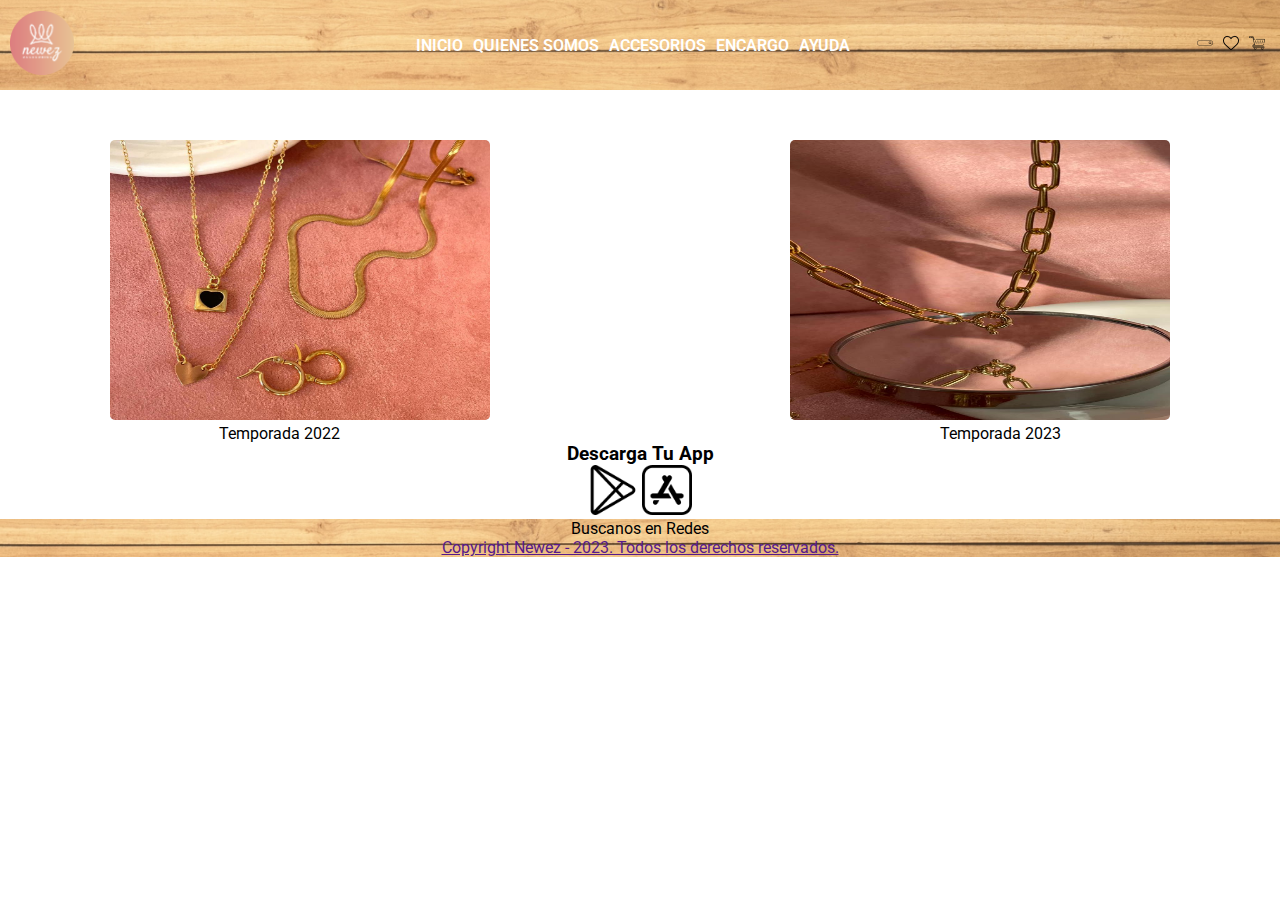
<file: index.html>
<!DOCTYPE html>
<html lang="es">
  <head>
    <meta charset="UTF-8" />
    <meta http-equiv="X-UA-Compatible" content="IE=edge" />
    <meta name="viewport" content="width=device-width, initial-scale=1.0" />
    <!-- Font -->
    <link rel="preconnect" href="https://fonts.googleapis.com" />
    <link rel="preconnect" href="https://fonts.gstatic.com" crossorigin />
    <link
      href="https://fonts.googleapis.com/css2?family=Roboto:wght@300;400;700&display=swap"
      rel="stylesheet"
    />

    <!-- Mi css -->
    <link rel="stylesheet" href="css/style.css" />
    <title>NEWEZ</title>
    <link
      rel="shortcut icon"
      href="imgbks/crown-icon.png"
      type="image/x-icon"
    />
    <link
      rel="stylesheet"
      href="https://cdnjs.cloudflare.com/ajax/libs/font-awesome/6.2.1/css/all.min.css"
      integrity="sha512-MV7K8+y+gLIBoVD59lQIYicR65iaqukzvf/nwasF0nqhPay5w/9lJmVM2hMDcnK1OnMGCdVK+iQrJ7lzPJQd1w=="
      crossorigin="anonymous"
      referrerpolicy="no-referrer"
    />
  </head>
  <body>
    <header class="cabecera">
      <a href=""
        ><img src="imgbks/logonewezp.png" alt="" width="64" height="64"
      /></a>
      <nav class="nav">
        <ul class="nav_list">
          <li class="nav_item">
            <a class="nav_link" href="index.html">Inicio</a>
          </li>
          <li class="nav_item">
            <a class="nav_link" href="pages/quienes_somos.html"
              >Quienes Somos</a
            >
          </li>
          <li class="nav_item">
            <a class="nav_link" href="pages/accesorios.html">Accesorios</a>
          </li>
          <li class="nav_item">
            <a class="nav_link" href="pages/encargo.html">Encargo</a>
          </li>
          <li class="nav_item">
            <a class="nav_link" href="pages/ayuda.html">Ayuda</a>
          </li>
        </ul>
      </nav>
      <nav class="nav_icon">
        <a href=""><img src="imgbks/searching-bar.png" alt="Buscar" /></a>
        <a href=""><img src="imgbks/heart.png" alt="Te gustó" /></a>
        <a href=""
          ><img src="imgbks/shopping-cart.png" alt="Añadir al carro"
        /></a>
      </nav>
    </header>
    <main>
      <!-- Temprada Anterior -->
      <section>
        <div class="TA">
          <a href=""
            ><img
              class="img-1"
              src="imagenes/kits.jpeg"
              alt=""
              width="380"
              height="280"
          /></a>

          <a href=""
            ><img
              class="img-2"
              src="imagenes/cadena.jpeg"
              alt=""
              width="380"
              height="280"
          /></a>
        </div>

        <div class="NT">
          <p class="p1">Temporada 2022</p>
          <p class="p2">Temporada 2023</p>
        </div>
      </section>

      <!-- APPS Link de dscarga -->
      <section class="DesApp">
        <h3>Descarga Tu App</h3>
        <a id="icon" href=""
          ><img src="imgbks/playstore.png" alt="" " width="50" height="50"/></a
        >
        <a id="icon" href=""
          ><img src="imgbks/app-store.png" alt="" " width="50" height="50" /></a
        >
      </section>
    </main>
    <footer class="descarga">
      <section>
        <p>Buscanos en Redes</p>
        <a href=""><i class="fa-brands fa-instagram"></i></a>
        <a href=""><i class="fa-brands fa-facebook"></i></a>
        <a href=""><i class="fa-brands fa-tiktok"></i></a>

        <a href="">
          <p>Copyright Newez - 2023. Todos los derechos reservados.</p>
        </a>
      </section>
    </footer>
  </body>
</html>
</file>
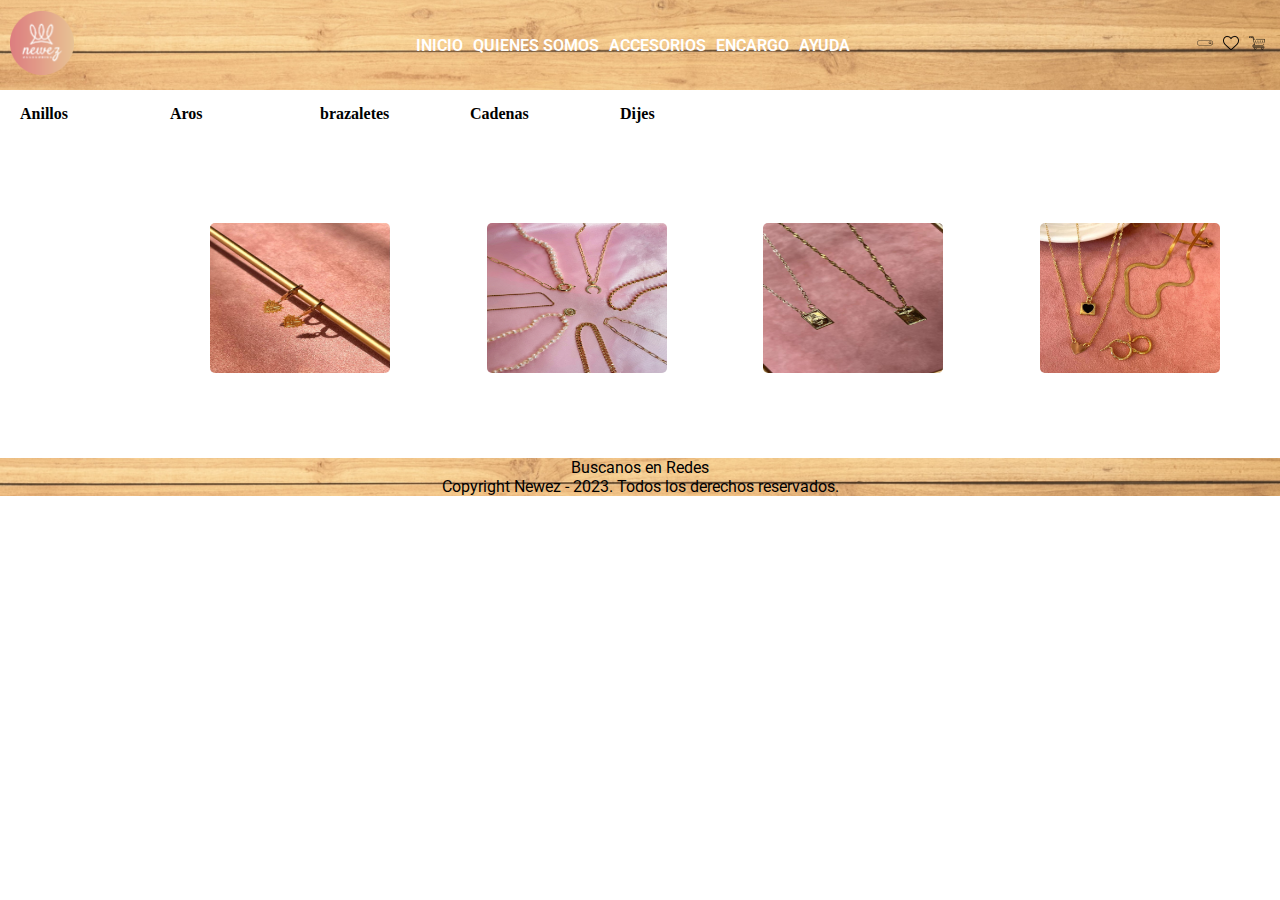
<file: pages/accesorios.html>
<!DOCTYPE html>
<html lang="es">
  <head>
    <meta charset="UTF-8" />
    <meta http-equiv="X-UA-Compatible" content="IE=edge" />
    <meta name="viewport" content="width=device-width, initial-scale=1.0" />
    <!-- Font -->
    <link rel="preconnect" href="https://fonts.googleapis.com" />
    <link rel="preconnect" href="https://fonts.gstatic.com" crossorigin />
    <link
      href="https://fonts.googleapis.com/css2?family=Roboto:wght@300;400;700&display=swap"
      rel="stylesheet"
    />

    <!-- Mi css -->
    <link rel="stylesheet" href="../css/style.css" />
    <title>accesorios</title>
    <link
      rel="shortcut icon"
      href="imgbks/crown-icon.png"
      type="image/x-icon"
    />
    <link
      rel="stylesheet"
      href="https://cdnjs.cloudflare.com/ajax/libs/font-awesome/6.2.1/css/all.min.css"
      integrity="sha512-MV7K8+y+gLIBoVD59lQIYicR65iaqukzvf/nwasF0nqhPay5w/9lJmVM2hMDcnK1OnMGCdVK+iQrJ7lzPJQd1w=="
      crossorigin="anonymous"
      referrerpolicy="no-referrer"
    />
  </head>
  <body>
    <header class="cabecera">
      <a href=""
        ><img src="../imgbks/logonewezp.png" alt="" width="64" height="64"
      /></a>
      <nav class="nav">
        <ul class="nav_list">
          <li class="nav_item">
            <a class="nav_link" href="../index.html">Inicio</a>
          </li>
          <li class="nav_item">
            <a class="nav_link" href="quienes_somos.html">Quienes Somos</a>
          </li>
          <li class="nav_item">
            <a class="nav_link" href="accesorios.html">Accesorios</a>
          </li>
          <li class="nav_item">
            <a class="nav_link" href="encargo.html">Encargo</a>
          </li>
          <li class="nav_item">
            <a class="nav_link" href="ayuda.html">Ayuda</a>
          </li>
        </ul>
      </nav>
      <nav class="nav_icon">
        <a href=""><img src="../imgbks/searching-bar.png" alt="Buscar" /></a>
        <a href=""><img src="../imgbks/heart.png" alt="Te gustó" /></a>
        <a href=""
          ><img src="../imgbks/shopping-cart.png" alt="Añadir al carro"
        /></a>
      </nav>
    </header>
    <main>
      <nav class="navegacion">
        <ul class="menu">
          <li>
            <a href="">Anillos</a>
            <ul class="submenu">
              <li><a href="">Acero Laminado</a></li>
              <li><a href="">Cuero</a></li>
              <li><a href="">Oro 18k</a></li>
              <li><a href="">Plata 925</a></li>
            </ul>
          </li>

          <li>
            <a href="">Aros</a>
            <ul class="submenu">
              <li><a href="">Acero Laminado</a></li>
              <li><a href="">Cuero</a></li>
              <li><a href="">Oro 18k</a></li>
              <li><a href="">Plata 925</a></li>
            </ul>
          </li>
          <li>
            <a href="">brazaletes</a>
            <ul class="submenu">
              <li><a href="">Acero Laminado</a></li>
              <li><a href="">Cuero</a></li>
              <li><a href="">Oro 18k</a></li>
              <li><a href="">Plata 925</a></li>
            </ul>
          </li>
          <li>
            <a href="">Cadenas</a>
            <ul class="submenu">
              <li><a href="">Acero Laminado</a></li>
              <li><a href="">Cuero</a></li>
              <li><a href="">Oro 18k</a></li>
              <li><a href="">Plata 925</a></li>
            </ul>
          </li>
          <li>
            <a href="">Dijes</a>
            <ul class="submenu">
              <li><a href="">Acero Laminado</a></li>
              <li><a href="">Cuero</a></li>
              <li><a href="">Oro 18k</a></li>
              <li><a href="">Plata 925</a></li>
            </ul>
          </li>
        </ul>
      </nav>
      <div class="accesorios">
        <img class="A1" src="../imagenes/sarcillos.jpeg" alt="" /><img
          class="A1"
          src="../imagenes/cadena2.jpeg"
          alt=""
        /><img class="A1" src="../imagenes/cadena3.jpeg" alt="" /><img
          class="A1"
          src="../imagenes/kits.jpeg"
          alt=""
        />
      </div>
    </main>

    <footer class="descarga">
      <section>
        <p>Buscanos en Redes</p>
        <a href=""><i class="fa-brands fa-instagram"></i></a>
        <a href=""><i class="fa-brands fa-facebook"></i></a>
        <a href=""><i class="fa-brands fa-tiktok"></i></a>
        <p>Copyright Newez - 2023. Todos los derechos reservados.</p>
      </section>
    </footer>
  </body>
</html>
</file>
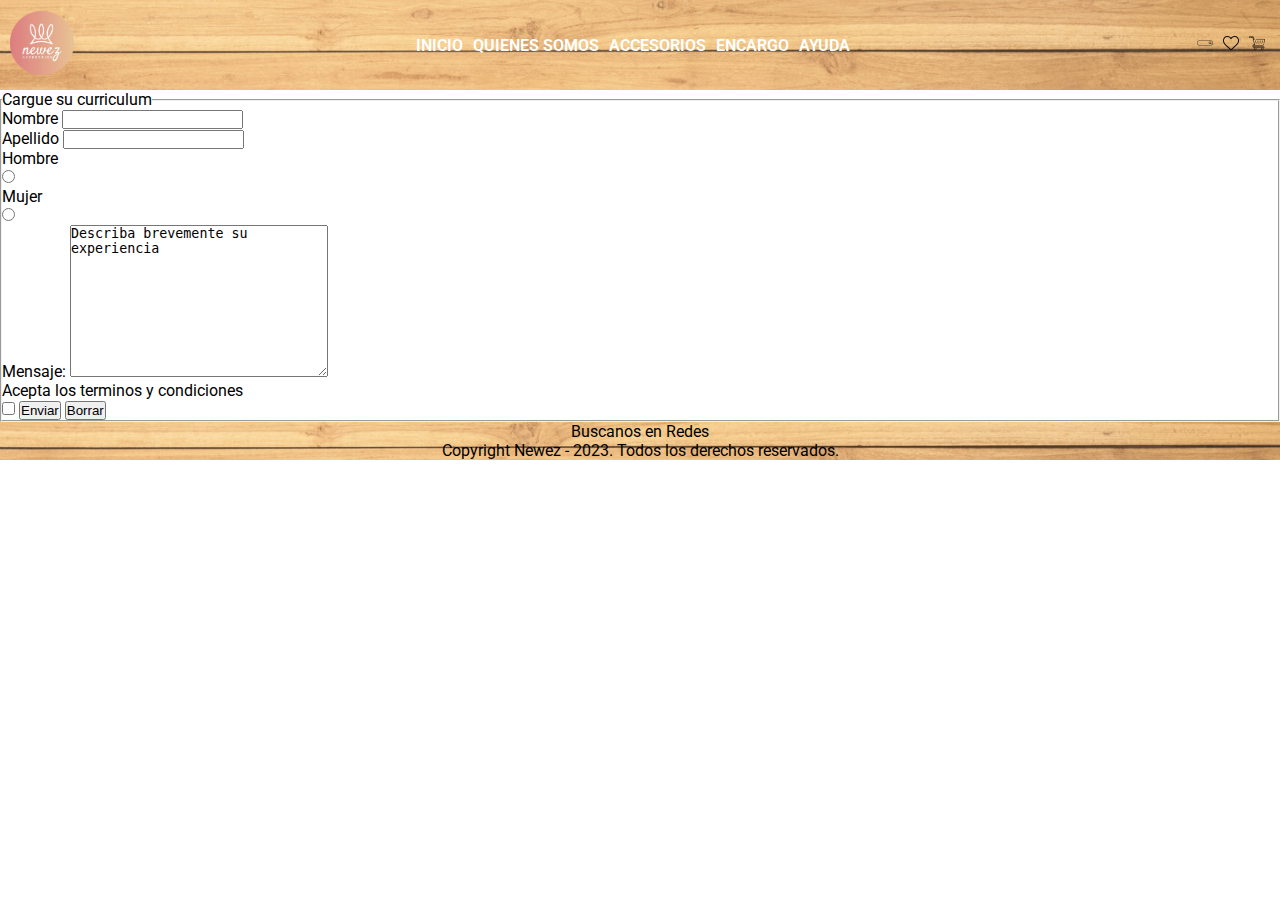
<file: pages/ayuda.html>
<!DOCTYPE html>
<html lang="es">
  <head>
    <meta charset="UTF-8" />
    <meta http-equiv="X-UA-Compatible" content="IE=edge" />
    <meta name="viewport" content="width=device-width, initial-scale=1.0" />
    <!-- Font -->
    <link rel="preconnect" href="https://fonts.googleapis.com" />
    <link rel="preconnect" href="https://fonts.gstatic.com" crossorigin />
    <link
      href="https://fonts.googleapis.com/css2?family=Roboto:wght@300;400;700&display=swap"
      rel="stylesheet"
    />

    <!-- Mi css -->
    <link rel="stylesheet" href="../css/style.css" />
    <title>Ayuda</title>
    <link
      rel="shortcut icon"
      href="imgbks/crown-icon.png"
      type="image/x-icon"
    />
    <link
      rel="stylesheet"
      href="https://cdnjs.cloudflare.com/ajax/libs/font-awesome/6.2.1/css/all.min.css"
      integrity="sha512-MV7K8+y+gLIBoVD59lQIYicR65iaqukzvf/nwasF0nqhPay5w/9lJmVM2hMDcnK1OnMGCdVK+iQrJ7lzPJQd1w=="
      crossorigin="anonymous"
      referrerpolicy="no-referrer"
    />
  </head>
  <body>
    <header class="cabecera">
      <a href=""
        ><img src="../imgbks/logonewez.PNG" alt="" width="64" height="64"
      /></a>
      <nav class="nav">
        <ul class="nav_list">
          <li class="nav_item">
            <a class="nav_link" href="../index.html">Inicio</a>
          </li>
          <li class="nav_item">
            <a class="nav_link" href="quienes_somos.html">Quienes Somos</a>
          </li>
          <li class="nav_item">
            <a class="nav_link" href="accesorios.html">Accesorios</a>
          </li>
          <li class="nav_item">
            <a class="nav_link" href="encargo.html">Encargo</a>
          </li>
          <li class="nav_item">
            <a class="nav_link" href="ayuda.html">Ayuda</a>
          </li>
        </ul>
      </nav>
      <nav class="nav_icon">
        <a href=""><img src="../imgbks/searching-bar.png" alt="Buscar" /></a>
        <a href=""><img src="../imgbks/heart.png" alt="Te gustó" /></a>
        <a href=""
          ><img src="../imgbks/shopping-cart.png" alt="Añadir al carro"
        /></a>
      </nav>
    </header>
    <main>
      <div class="forma">
        <form action="">
          <fieldset>
            <legend>Cargue su curriculum</legend>
            <div class="caja">
              <label for="nombre">Nombre</label>
              <input type="text" name="nombre" />
            </div>
            <div class="caja">
              <label for="apellido">Apellido</label>
              <input type="text" name="apellido" />
            </div>
            <div>Hombre</div>
            <input type="radio" name="sexo" value="hombre" />
            <div>Mujer</div>
            <input type="radio" name="sexo" value="Mujer" />

            <div>
              <label for="mensaje">Mensaje:</label>
              <textarea name="mensaje" id="" cols="30" rows="10">
Describa brevemente su experiencia</textarea
              >
            </div>
            <div>Acepta los terminos y condiciones</div>
            <input type="checkbox" name="acepta" value="1" />

            <input type="submit" value="Enviar" />
            <input type="reset" value="Borrar" />
          </fieldset>
        </form>
      </div>
    </main>
    <footer class="descarga">
      <section>
        <p>Buscanos en Redes</p>
        <a href=""><i class="fa-brands fa-instagram"></i></a>
        <a href=""><i class="fa-brands fa-facebook"></i></a>
        <a href=""><i class="fa-brands fa-tiktok"></i></a>
        <p>Copyright Newez - 2023. Todos los derechos reservados.</p>
      </section>
    </footer>
  </body>
</html>
</file>
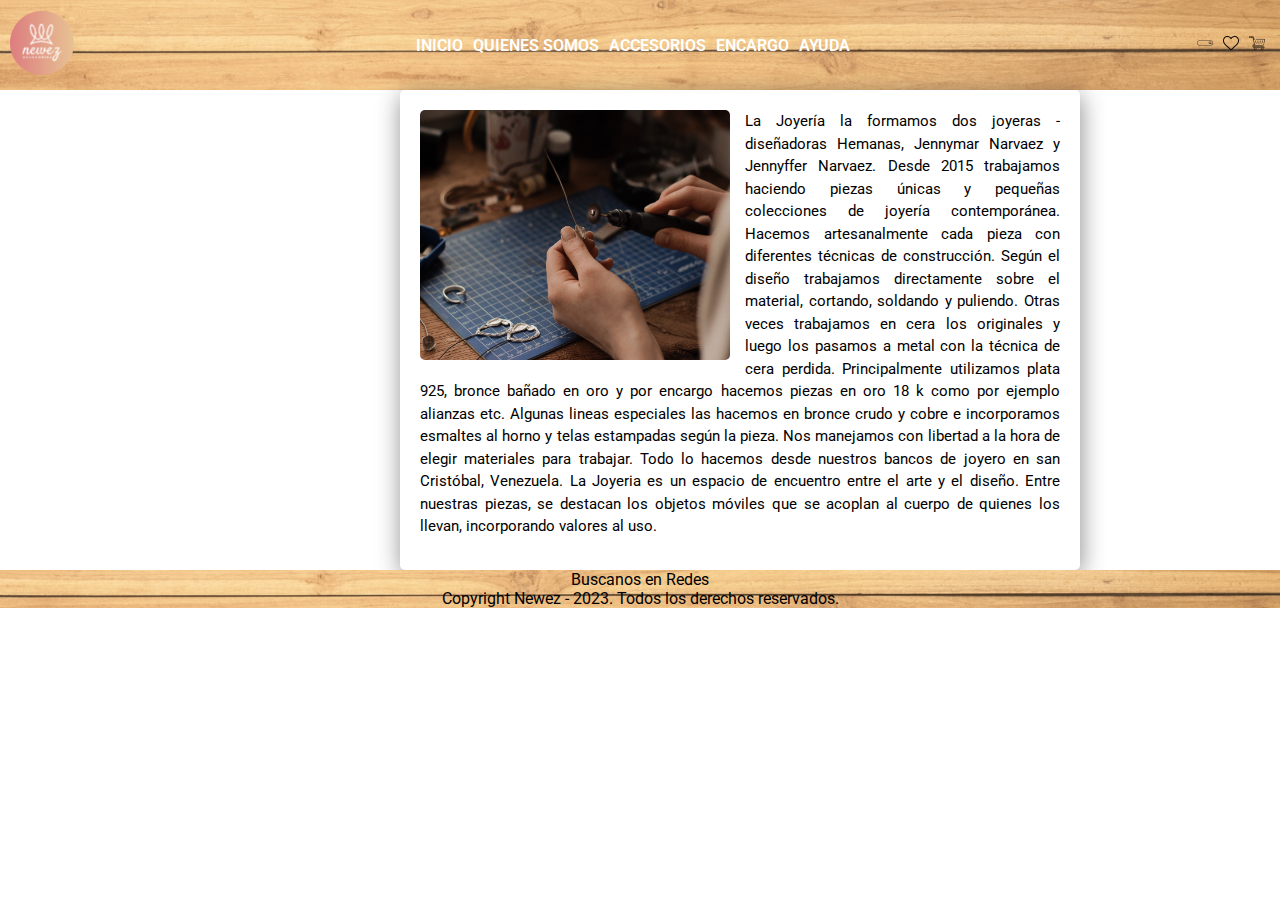
<file: pages/quienes_somos.html>
<!DOCTYPE html>
<html lang="es">
  <head>
    <meta charset="UTF-8" />
    <meta http-equiv="X-UA-Compatible" content="IE=edge" />
    <meta name="viewport" content="width=device-width, initial-scale=1.0" />
    <!-- Font -->
    <link rel="preconnect" href="https://fonts.googleapis.com" />
    <link rel="preconnect" href="https://fonts.gstatic.com" crossorigin />
    <link
      href="https://fonts.googleapis.com/css2?family=Roboto:wght@300;400;700&display=swap"
      rel="stylesheet"
    />

    <!-- Mi css -->
    <link rel="stylesheet" href="../css/style.css" />
    <title>quienes_somos</title>
    <link
      rel="shortcut icon"
      href="../imgbks/crown-icon.png"
      type="image/x-icon"
    />
    <link
      rel="stylesheet"
      href="https://cdnjs.cloudflare.com/ajax/libs/font-awesome/6.2.1/css/all.min.css"
      integrity="sha512-MV7K8+y+gLIBoVD59lQIYicR65iaqukzvf/nwasF0nqhPay5w/9lJmVM2hMDcnK1OnMGCdVK+iQrJ7lzPJQd1w=="
      crossorigin="anonymous"
      referrerpolicy="no-referrer"
    />
  </head>

  <body>
    <header class="cabecera">
      <a href=""
        ><img src="../imgbks/logonewezp.png" alt="" width="64" height="64"
      /></a>
      <nav class="nav">
        <ul class="nav_list">
          <li class="nav_item">
            <a class="nav_link" href="../index.html">Inicio</a>
          </li>
          <li class="nav_item">
            <a class="nav_link" href="quienes_somos.html">Quienes Somos</a>
          </li>
          <li class="nav_item">
            <a class="nav_link" href="accesorios.html">Accesorios</a>
          </li>
          <li class="nav_item">
            <a class="nav_link" href="ancargo.html">Encargo</a>
          </li>
          <li class="nav_item">
            <a class="nav_link" href="ayuda.html">Ayuda</a>
          </li>
        </ul>
      </nav>
      <nav class="nav_icon">
        <a href=""><img src="../imgbks/searching-bar.png" alt="Buscar" /></a>
        <a href=""><img src="../imgbks/heart.png" alt="Te gusto" /></a>
        <a href=""
          ><img src="../imgbks/shopping-cart.png" alt="Añadir al carro"
        /></a>
      </nav>
    </header>
    <main class="quienes">
      <div class="parrafo">
        <img class="jn" src="../imagenes/handmade.jpg" />
        <p>
          La Joyería la formamos dos joyeras - diseñadoras Hemanas, Jennymar
          Narvaez y Jennyffer Narvaez. Desde 2015 trabajamos haciendo piezas
          únicas y pequeñas colecciones de joyería contemporánea. Hacemos
          artesanalmente cada pieza con diferentes técnicas de construcción.
          Según el diseño trabajamos directamente sobre el material, cortando,
          soldando y puliendo. Otras veces trabajamos en cera los originales y
          luego los pasamos a metal con la técnica de cera perdida.
          Principalmente utilizamos plata 925, bronce bañado en oro y por
          encargo hacemos piezas en oro 18 k como por ejemplo alianzas etc.
          Algunas lineas especiales las hacemos en bronce crudo y cobre e
          incorporamos esmaltes al horno y telas estampadas según la pieza. Nos
          manejamos con libertad a la hora de elegir materiales para trabajar.
          Todo lo hacemos desde nuestros bancos de joyero en san Cristóbal,
          Venezuela. La Joyeria es un espacio de encuentro entre el arte y el
          diseño. Entre nuestras piezas, se destacan los objetos móviles que se
          acoplan al cuerpo de quienes los llevan, incorporando valores al uso.
        </p>
      </div>
    </main>
    <footer class="descarga">
      <section>
        <p>Buscanos en Redes</p>
        <a href=""><i class="fa-brands fa-instagram"></i></a>
        <a href=""><i class="fa-brands fa-facebook"></i></a>
        <a href=""><i class="fa-brands fa-tiktok"></i></a>
        <p>Copyright Newez - 2023. Todos los derechos reservados.</p>
      </section>
    </footer>
  </body>
</html>
</file>
<file: css/style.css>
* {
  margin: 0;
  padding: 0;
}

header {
  background-image: url(../imagenes/wood.jpg);
  background-size: cover;
  background-position: center;
  background-repeat: no-repeat;
  display: flex;
  min-height: 70px;
  align-items: center;
  padding: 10px;
  flex-grow: 1;
}
.nav_icon {
  display: flex;
  justify-content: space-between;
}
nav a {
  font-weight: 600;
  padding: 5px;
}
nav a:hover {
  color: black;
}
.nav_list {
  list-style: none;
  display: flex;
  justify-content: space-between;
}
.nav_link {
  text-decoration: none;
  text-transform: uppercase;
  color: white;
  display: inline-table;
}
.cabecera {
  display: flex;
  justify-content: space-between;
}

/*
#seccion-izquierda {
  text-align: left;
}
#seccion-derecha {
  text-align: right;
}*/
.TA {
  display: flex;
  justify-content: center;
}
.NT {
  display: flex;
  justify-content: center;
}
.img-1 {
  margin-right: 300px;
  margin-top: 50px;
  border-radius: 5px;
}
.img-2 {
  margin-top: 50px;
  border-radius: 5px;
}

.p1 {
  margin-right: 600px;
}
body {
  font-family: "Roboto", sans-serif;
}

.descarga {
  text-align: center;
  background-image: url(../imagenes/wood.jpg);
  background-size: cover;
  background-position: center;
  background-repeat: no-repeat;
  text-decoration: none;
}
.DesApp {
  text-align: center;
}
/* quienes somos */
.jn {
  width: 380px;
  height: 250px;
  border-radius: 5px;
}
.parrafo {
  width: 640px;
  height: 440px;
  padding: 20px 20px;
  font-size: 15px;
  line-height: 1.5;
  box-shadow: 1px 5px 25px rgba(0, 0, 0, 0.45);
  border-radius: 5px;
  text-align: justify;

  margin-left: 400px;
}

.parrafo .jn {
  width: 310px;
  border-radius: 5px;
  float: left;
  margin-right: 15px;
}
/* Accesorios */

.navegacion ul {
  list-style: none;
}
.menu > li {
  position: relative;
  display: block;
  width: 150px;
}
.menu > li > a {
  display: block;
  padding: 15px 20px;
  color: black;
  font-family: "Open sans";
  text-decoration: none;
}
.menu li a:hover {
  color: blueviolet;
  transition: all 0.3;
}
.submenu {
  width: 120%;
  display: none;
}
.submenu li a {
  display: block;
  padding: 15px;
  color: rgb(250, 248, 248);
  font-family: "Open Sans";
  text-decoration: none;
  background-color: #5a5959;
}
.menu li:hover .submenu {
  display: block;
}
.A1 {
  width: 180px;
  height: 150px;
  border-radius: 5px;
}
.accesorios {
  width: 1010px;
  height: 300px;
  padding: 10px 10px;
  display: flex;
  align-items: center;
  justify-content: space-between;
  margin-left: 200px;
}
.menu {
  display: flex;
}

/* encargo */

.pago {
  width: 50px;
  height: 40px;
  border-radius: 5px;
  display: flex;
}
#sol {
  text-align: center;
}
.caja1 {
  display: flex;
  align-items: center;
  padding: 1rem;
  margin-left: 1rem;
}
</file>
